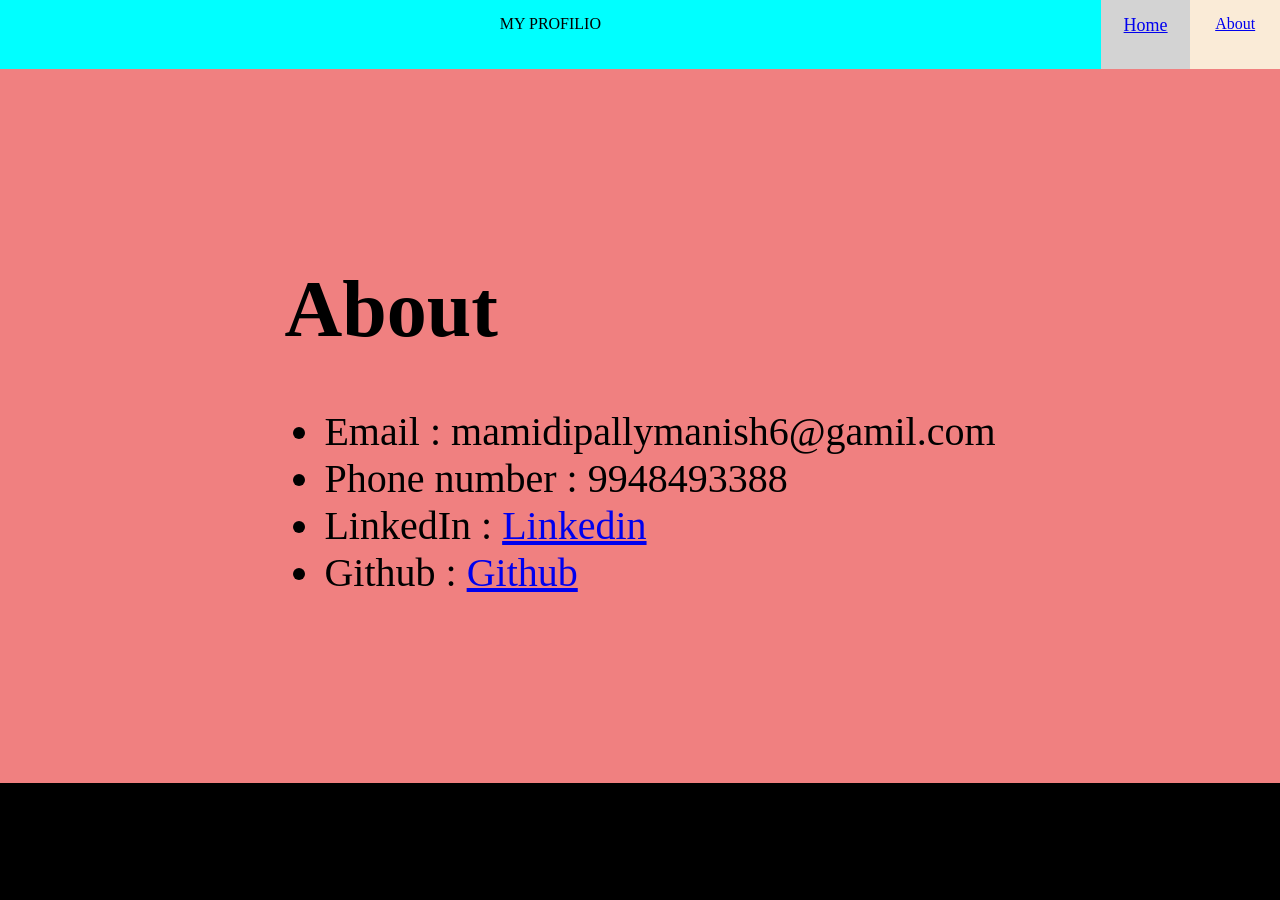
<file: profilo project-2/About.html>
<!DOCTYPE html>
<html lang="en">
<head>
    <meta charset="UTF-8">
    <meta name="viewport" content="width=device-width, initial-scale=1.0">
    <link rel="stylesheet" href="style.css">
    <title>My Profilio</title>
</head>
<body>
    <div class="navbar">
        <div class="title">
            MY PROFILIO
        </div>
        <div class="home">
            <a href="index.html">Home</a>
        </div>
        <div class="about">
            <a href="About.html">About</a>
        </div>
    </div>

    <div class="main">
        <div class="container">
            <div class="contact">
               <h1>About</h1>
               <ul>
                <li> Email : mamidipallymanish6@gamil.com </li>
                <li>Phone number : 9948493388</li>
                <li> LinkedIn : <a href="https://www.linkedin.com/in/manish-mamidipally-334ab4313/" target="main"> Linkedin</a> </li>
                <li>Github : <a href="https://github.com/manishmanimidipally?tab=repositories">Github</a></li>
               </ul> 
            </div>
        </div>
    </div>

    <div class="footer">

    </div>
</body>
</html>
</file>
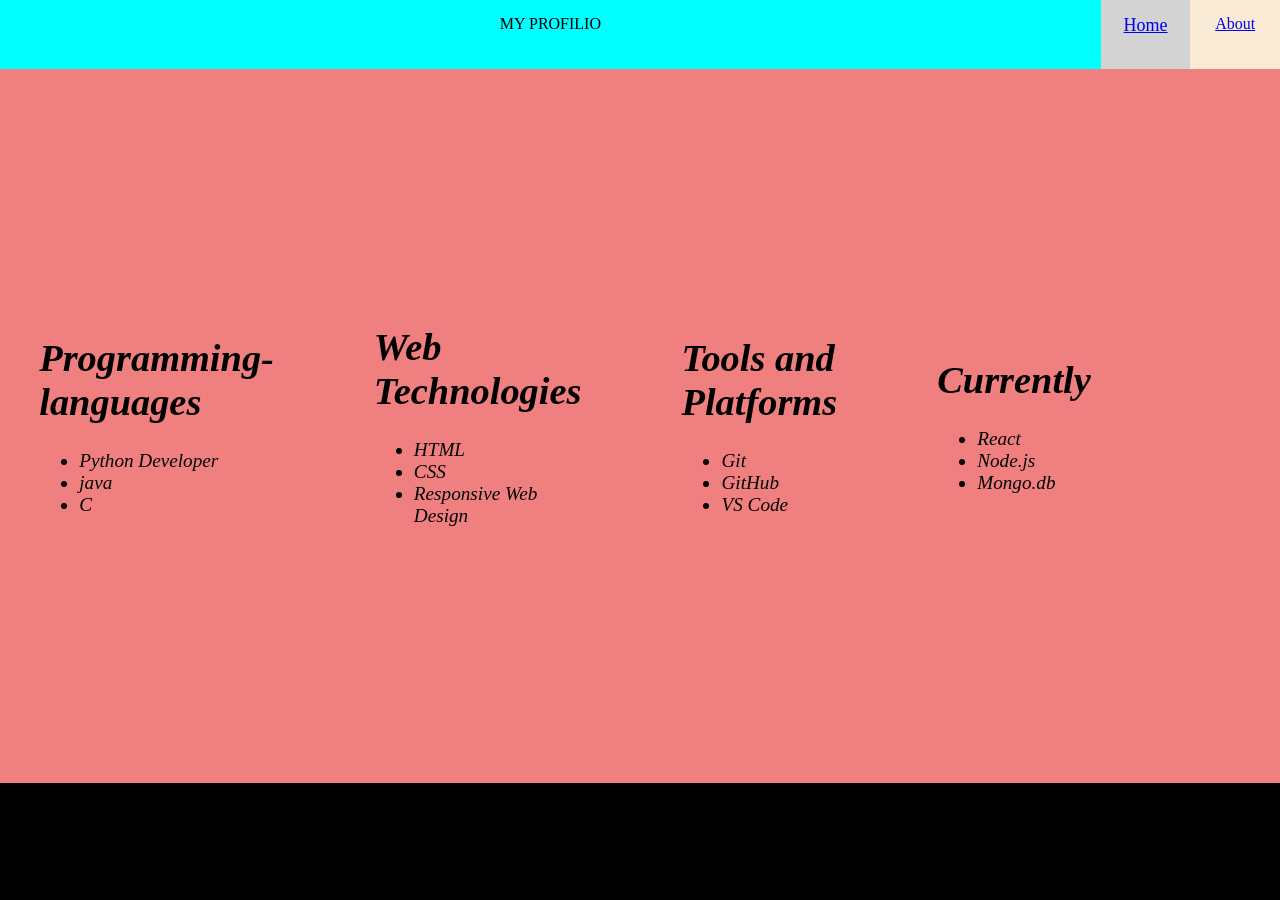
<file: profilo project-2/skills.html>
<!DOCTYPE html>
<html lang="en">
<head>
    <meta charset="UTF-8">
    <meta name="viewport" content="width=device-width, initial-scale=1.0">
    <link rel="stylesheet" href="style.css">
    <title>My Profilio</title>
</head>
<body>
    <div class="navbar">
        <div class="title">
            MY PROFILIO
        </div>
        <div class="home">
            <a href="index.html">Home</a>
        </div>
        <div class="about">
            <a href="#About">About</a>
        </div>
    </div>

    <div class="main">
        <div class="container">
             
          <div class="skills-section">
           
            <div class="programming-languages">
                <h1>Programming-languages</h1>
                <ul>
                    <li>Python Developer</li>
                    <li>java</li>
                    <li>C</li>
                </ul>
            </div>
            <div class="web">
                <h1>Web Technologies</h1>
                <ul>
                    <li>HTML</li>
                    <li>CSS</li>
                    <li>Responsive Web Design</li>
                </ul>
            </div>
            <div class="Tools">
            <h1>Tools and Platforms</h1>
            <ul>
                <li>Git</li>
                <li>GitHub</li>
                <li>VS Code</li>
            </ul>
            </div>
    
            <div class="currently">
                <h1>Currently</h1>
                <ul>
                    <li>React</li>
                    <li>Node.js</li>
                    <li>Mongo.db</li>
                </ul>
            </div>

          </div>
            
        </div>
    </div>

    <div class="footer">

    </div>
</body>
</html>
</file>
<file: profilo project-2/style.css>
body{
    margin:0;
    padding:0;
}
.navbar{
    height:7vh;
    width:100vw;
    background-color: black;
    display:flex;
    justify-content:center;
    align-items:center;
}
.title{
    height:6vh;
    width:86%;
    background-color: aqua;
    text-align: center;
    padding-top:20px;
}
.about{
    height:6vh;
    width:7%;
    background-color: antiquewhite;
    text-align:center;
    padding-top:20px;
}
.home{
    height:6vh;
    width:7%;
    color:white;
    background-color:lightgray;
    text-align:center;
    font-size: large;
    padding-top:20px;
}
.main{
    width:100vw;
    height:80vh;
    background-color:lightcoral;
}

.footer{
    height:13vh;
    width:100vw;
    background-color:black;
    
}
.main{
    display:flex;
    justify-content:center;
    align-items:center;
}
.container{
    height:60vh;
    width:80vw;
  
    display:flex;
    justify-content:center;
    align-items:center;
}
.person{
    margin-top:10px;
    margin-left:30px;
    height:40vh;
    width:30vw;
    background-color: white;
    border-radius: 50%;
    overflow: hidden;
}

.person-img img{
    width:100%;
    height:38vh;
    object-fit: cover;
}

.context{
    padding-left:20px;
    padding-top:200px;
    padding-right:30px;
    width:70vw;
    height:40vh;
    color:white;
    font-size: larger;

}

.skills-projects{
    display:flex;

}
.skills{
    padding-top: 100px;
    padding-left:100px;
}
.projects{
    padding-top: 100px;
    padding-left:100px;
}
.skills-section{
    padding-left: 50px;
    display:flex;   
    justify-content: center;
    align-items:center;
    font-size: larger;
    font-style: italic;
}
.programming-languages{
    padding-right:100px;
}
.web{
    padding-right:100px;
}
.Tools{
    padding-right:100px;
}
.currently{
    padding-right:200px;
}
.contact{
    font-size: 40px;
}
</file>
